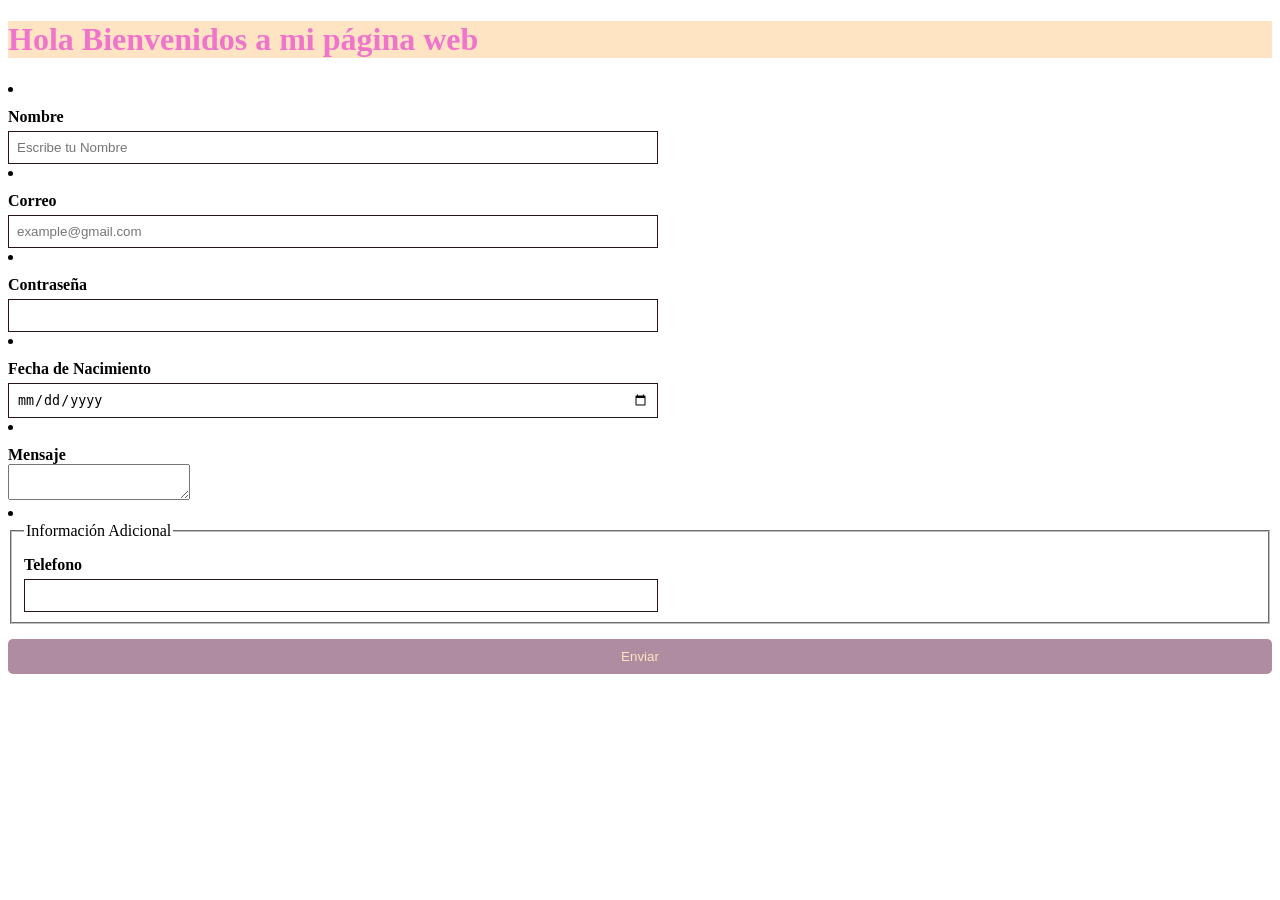
<file: Index.html>
<!DOCTYPE html>
<html lang="en">
<head>
  <meta charset="UTF-8">
  <meta name="viewport" content="width=device-width, initial-scale=1.0">
  <title>Document</title>
  <link rel="Stylesheet" href="style.css">
</head>
<body>
  <h1>Hola Bienvenidos a mi página web</h1>

  <form action="" method="post">

     <li>
       <label for="">Nombre</label>
      <input type="text" required minlength="3" placeholder="Escribe tu Nombre">
     </li>
     <li>
      <label for="">Correo</label>
      <input type="email" placeholder="example@gmail.com">
     </li>
     <li>
      <label for="">Contraseña</label>
      <input type="password" name="" id="" required pattern="[0-9]{10}">
     </li>
     <li>
      <label for="">Fecha de Nacimiento</label>
      <input type="date">
     </li>
     <li>
      <label for="msg">Mensaje</label>
      <textarea name="" id=""></textarea>
     </li>
     <li>
     <fieldset>
      <legend>Información Adicional</legend>
      <label for="telefono">Telefono</label>
      <input type="Tel">
     </fieldset>
     </li>
     <button>Enviar</button>

</body>
</html>
</file>
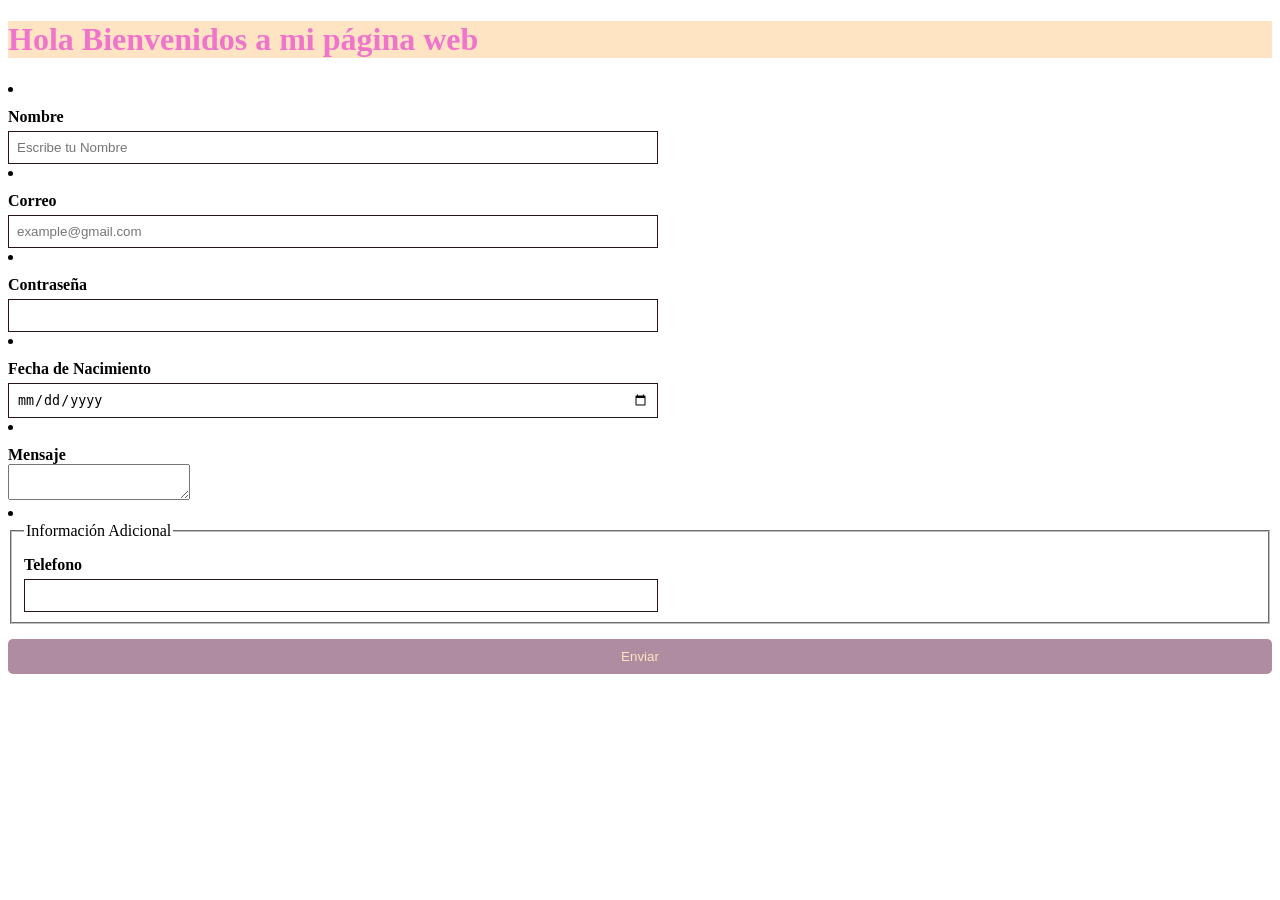
<file: Index2.html>
<!DOCTYPE html>
<html lang="en">
<head>
  <meta charset="UTF-8">
  <meta name="viewport" content="width=device-width, initial-scale=1.0">
  <title>Document</title>
  <link rel="Stylesheet" href="style.css">
</head>
<body>
  <h1>Hola Bienvenidos a mi página web</h1>

  <form action="" method="post">

     <li>
       <label for="">Nombre</label>
      <input type="text" required minlength="3" placeholder="Escribe tu Nombre">
     </li>
     <li>
      <label for="">Correo</label>
      <input type="email" placeholder="example@gmail.com">
     </li>
     <li>
      <label for="">Contraseña</label>
      <input type="password" name="" id="" required pattern="[0-9]{10}">
     </li>
     <li>
      <label for="">Fecha de Nacimiento</label>
      <input type="date">
     </li>
     <li>
      <label for="msg">Mensaje</label>
      <textarea name="" id=""></textarea>
     </li>
     <li>
     <fieldset>
      <legend>Información Adicional</legend>
      <label for="telefono">Telefono</label>
      <input type="Tel">
     </fieldset>
     </li>
     <button>Enviar</button>

</body>
</html>
</file>
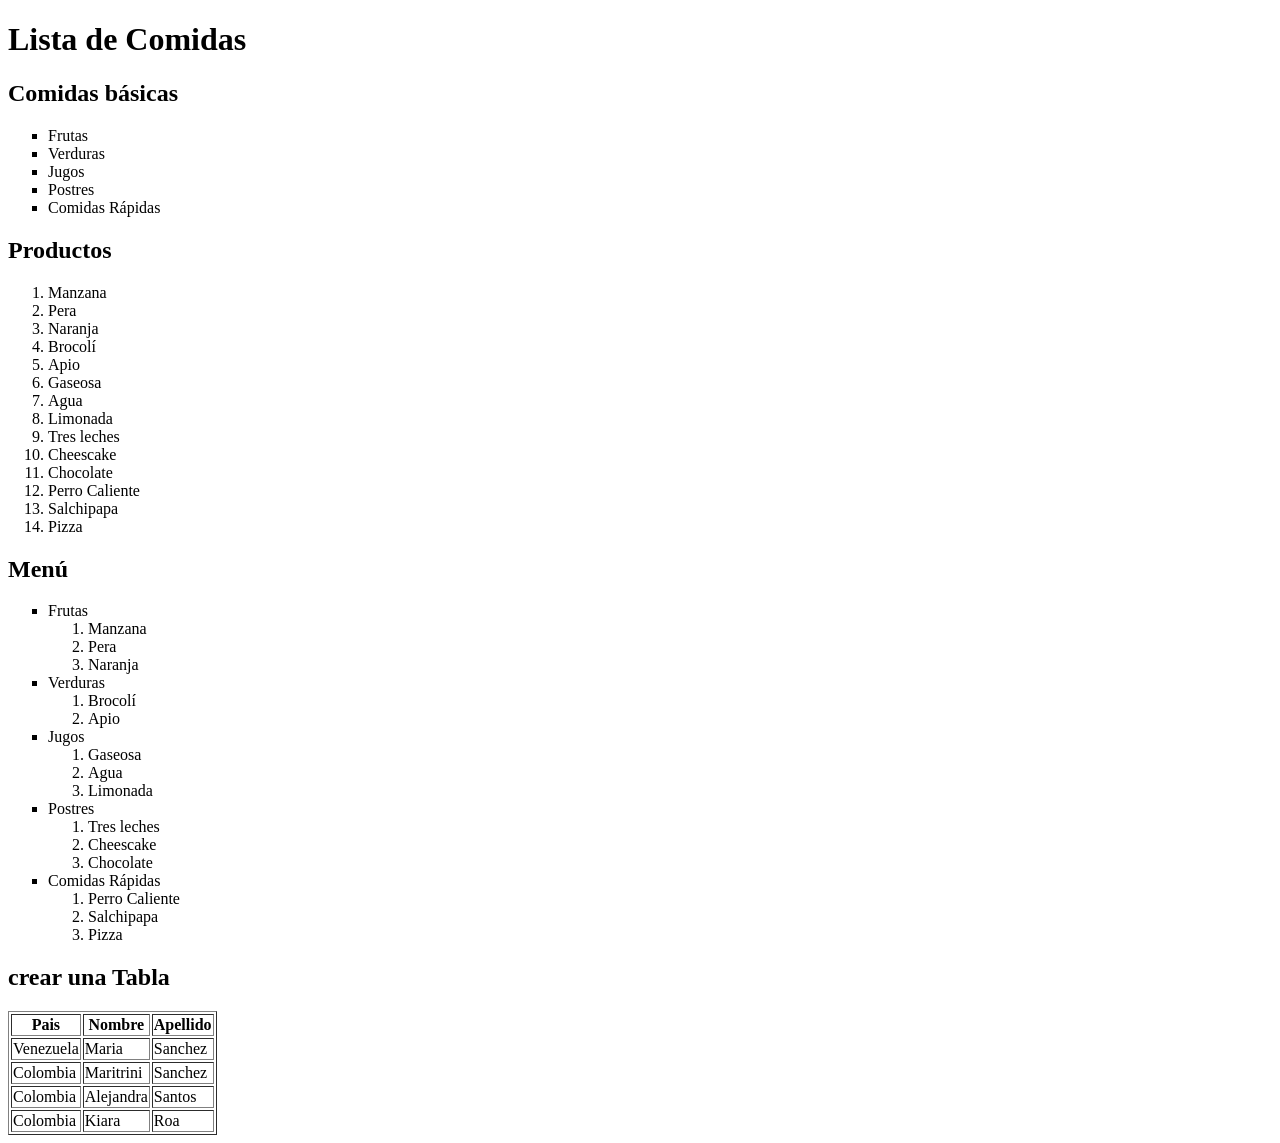
<file: index4.html>
<!DOCTYPE html>
<html lang="en">
<head>
    <meta charset="UTF-8">
    <meta name="viewport" content="width=device-width, initial-scale=1.0">
    <title>Document</title>
</head>
<body>
    <h1>Lista de Comidas</h1>
    <h2>Comidas básicas</h2>
    <ul type="square">
        <li>Frutas</li>
        <li>Verduras</li>
        <li>Jugos</li>
        <li>Postres</li>
        <li>Comidas Rápidas</li>
    </ul>
    <h2>Productos</h2>
    <ol>
        <li>Manzana</li>
        <li>Pera</li>
        <li>Naranja</li>
        <li>Brocolí</li>
        <li>Apio</li>
        <li>Gaseosa</li>
        <li>Agua</li>
        <li>Limonada</li>
        <li>Tres leches</li>
        <li>Cheescake</li>
        <li>Chocolate</li>
        <li>Perro Caliente</li>
        <li>Salchipapa</li>
        <li>Pizza</li>
    </ol>
    <h2>Menú</h2>
    <ul type="square">
        <li>Frutas</li>
          <ol>
            <li>Manzana</li>
            <li>Pera</li>
            <li>Naranja</li>
          </ol>
        <li>Verduras</li>
        <ol> 
            <li>Brocolí</li>
            <li>Apio</li>
        </ol>
        <li>Jugos</li>
        <ol>
            <li>Gaseosa</li>
            <li>Agua</li>
            <li>Limonada</li>
        </ol>
        <li>Postres</li>
        <ol>
            <li>Tres leches</li>
            <li>Cheescake</li>
            <li>Chocolate</li>
        </ol>
        <li>Comidas Rápidas</li>
        <ol>
            <li>Perro Caliente</li>
            <li>Salchipapa</li>
            <li>Pizza</li>
        </ol>
    </ul>

    <h2>crear una Tabla</h2>
    <table border="1";cellspacing="2";cellpadding="3">
        <thead>
            <tr><th>Pais</th><th>Nombre</th><th>Apellido</th></tr>
        </thead>
        <tbody>
            <tr><td>Venezuela</td><td>Maria</td><td>Sanchez</td></tr>
            <tr><td>Colombia</td><td>Maritrini</td><td>Sanchez</td></tr>
            <tr><td>Colombia</td><td>Alejandra</td><td>Santos</td></tr>
            <tr><td>Colombia</td><td>Kiara</td><td>Roa</td></tr>
        </tbody>
    </table>
</body>
</html>
</file>
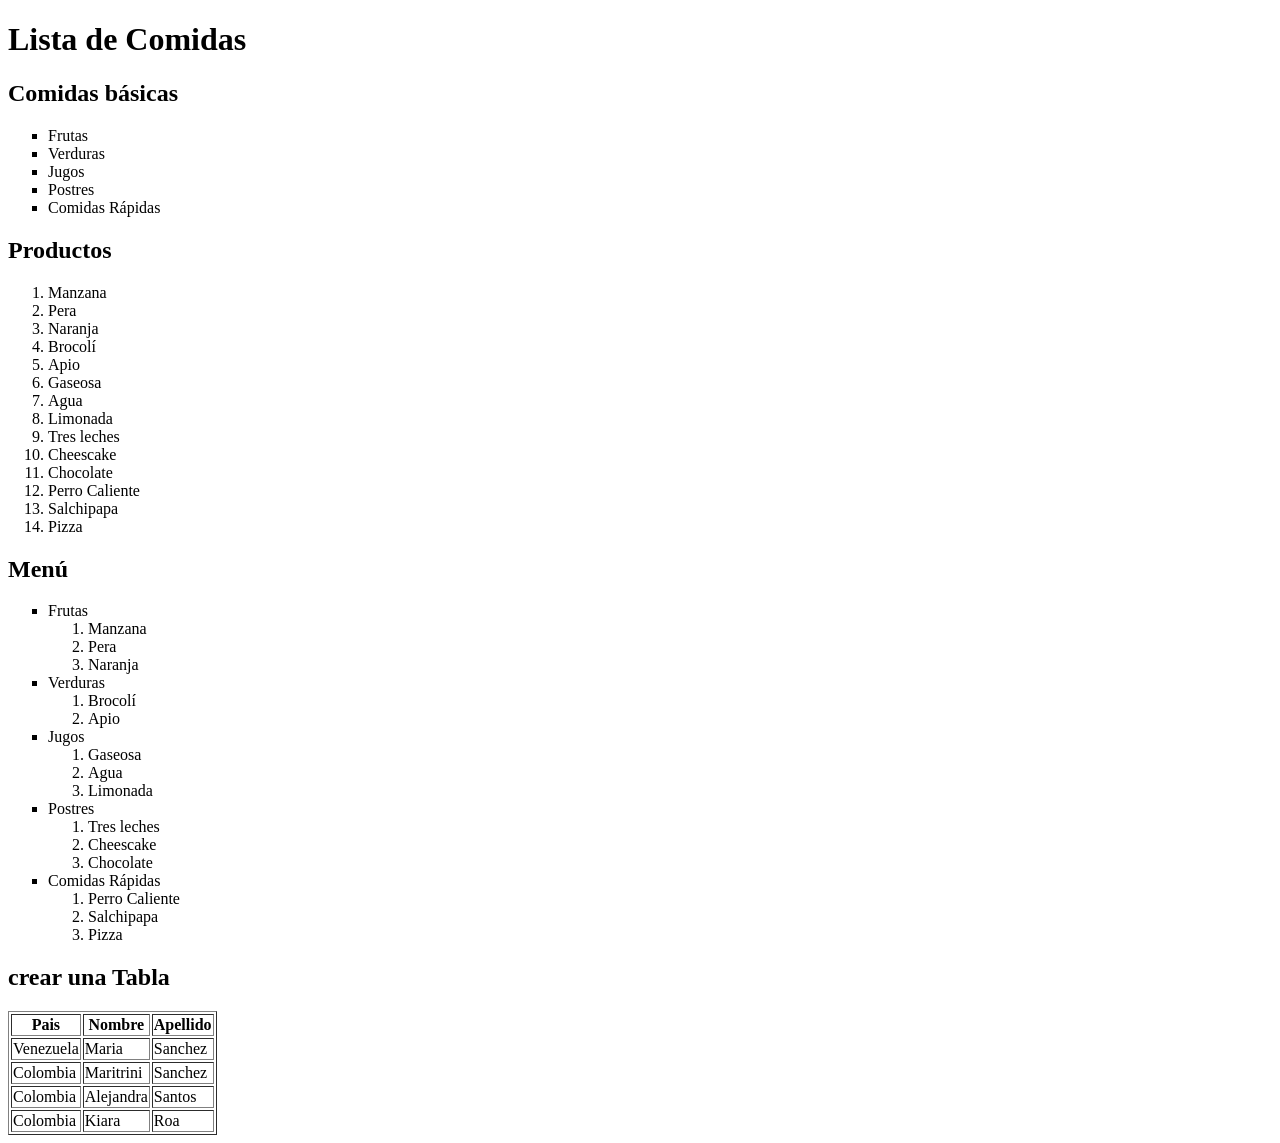
<file: indox.html>
<!DOCTYPE html>
<html lang="en">
<head>
    <meta charset="UTF-8">
    <meta name="viewport" content="width=device-width, initial-scale=1.0">
    <title>Document</title>
</head>
<body>
    <h1>Lista de Comidas</h1>
    <h2>Comidas básicas</h2>
    <ul type="square">
        <li>Frutas</li>
        <li>Verduras</li>
        <li>Jugos</li>
        <li>Postres</li>
        <li>Comidas Rápidas</li>
    </ul>
    <h2>Productos</h2>
    <ol>
        <li>Manzana</li>
        <li>Pera</li>
        <li>Naranja</li>
        <li>Brocolí</li>
        <li>Apio</li>
        <li>Gaseosa</li>
        <li>Agua</li>
        <li>Limonada</li>
        <li>Tres leches</li>
        <li>Cheescake</li>
        <li>Chocolate</li>
        <li>Perro Caliente</li>
        <li>Salchipapa</li>
        <li>Pizza</li>
    </ol>
    <h2>Menú</h2>
    <ul type="square">
        <li>Frutas</li>
          <ol>
            <li>Manzana</li>
            <li>Pera</li>
            <li>Naranja</li>
          </ol>
        <li>Verduras</li>
        <ol> 
            <li>Brocolí</li>
            <li>Apio</li>
        </ol>
        <li>Jugos</li>
        <ol>
            <li>Gaseosa</li>
            <li>Agua</li>
            <li>Limonada</li>
        </ol>
        <li>Postres</li>
        <ol>
            <li>Tres leches</li>
            <li>Cheescake</li>
            <li>Chocolate</li>
        </ol>
        <li>Comidas Rápidas</li>
        <ol>
            <li>Perro Caliente</li>
            <li>Salchipapa</li>
            <li>Pizza</li>
        </ol>
    </ul>

    <h2>crear una Tabla</h2>
    <table border="1";cellspacing="2";cellpadding="3">
        <thead>
            <tr><th>Pais</th><th>Nombre</th><th>Apellido</th></tr>
        </thead>
        <tbody>
            <tr><td>Venezuela</td><td>Maria</td><td>Sanchez</td></tr>
            <tr><td>Colombia</td><td>Maritrini</td><td>Sanchez</td></tr>
            <tr><td>Colombia</td><td>Alejandra</td><td>Santos</td></tr>
            <tr><td>Colombia</td><td>Kiara</td><td>Roa</td></tr>
        </tbody>
    </table>
</body>
</html>
</file>
<file: style.css>
h1 {
	color: rgb(240, 116, 203);
	background-color: bisque;
}
label {
	display: block;
	margin-top: 10px;
	font-weight: bold;
}
input {
	width: 50%;
	padding: 8px;
	margin-top: 5px;
	border: 1px solid rgb(41, 20, 30);
}
button {
	width: 100%;
	padding: 10px;
	margin-top: 15px;
	background-color: rgb(175, 140, 160);
	color: bisque;
	border: none;
	border-radius: 5px;
	cursor: pointer;
}
button:hover {
	background-color: black;
}
</file>
